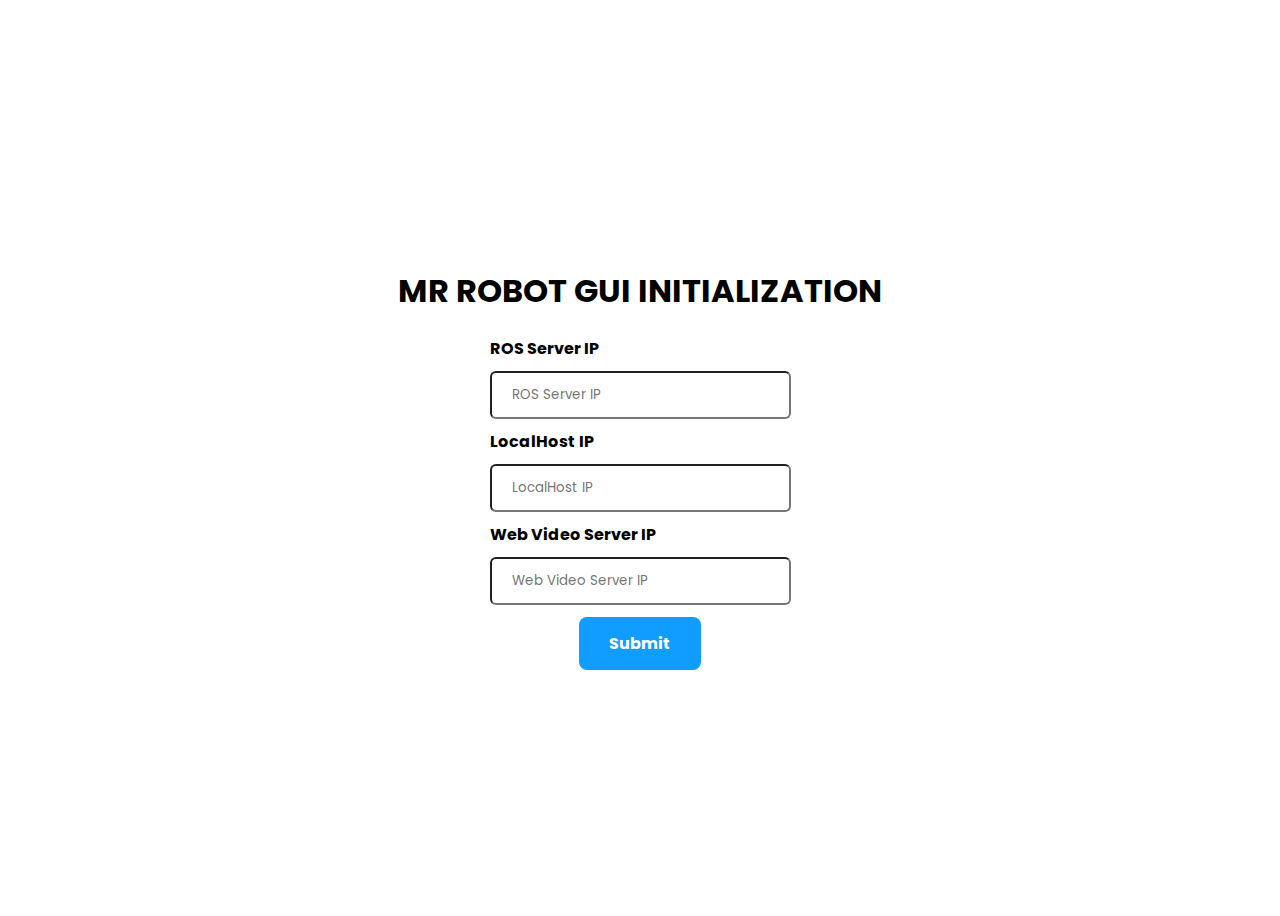
<file: NEWGUI/index.html>
<!DOCTYPE html>
<html lang="en">
  <head>
    <meta charset="UTF-8" />
    <meta name="viewport" content="width=device-width, initial-scale=1.0" />
    <title>Document</title>
    <link rel="stylesheet" href="form.css" />
    <script src="../src/components/input.js"></script>
  </head>
  <body>
    <div class="form">
      <h1>MR ROBOT GUI INITIALIZATION</h1>
      <div class="input">
        <div class="label">ROS Server IP</div>
        <input
          type="text"
          id="ros"
          placeholder="ROS Server IP"
          onchange="rosIP()"
          style="margin-bottom: 10px"
        />
        <div class="label">LocalHost IP</div>
        <input
          type="text"
          id="localhost"
          placeholder="LocalHost IP"
          onchange="localhostIP()"
          style="margin-bottom: 10px"
        />
        <div class="label">Web Video Server IP</div>
        <input
          type="text"
          id="videoserver"
          placeholder="Web Video Server IP"
          onchange="videoIP()"
        />
      </div>
      <button type="submit" id="submit" onclick="submit()">Submit</button>
    </div>
  </body>
</html>
</file>
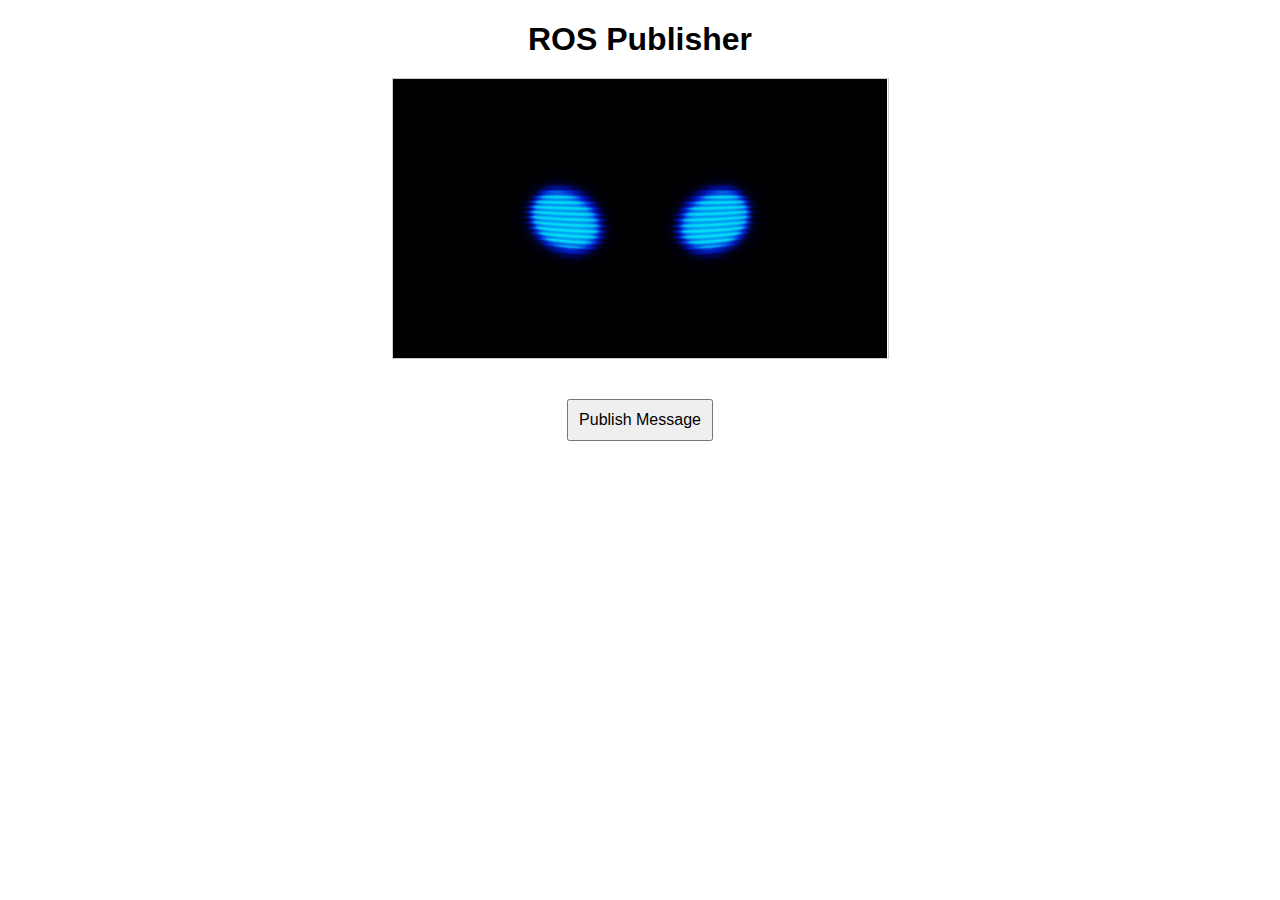
<file: src/components/let's see.html>
<!DOCTYPE html>
<html lang="en">
  <head>
    <meta charset="UTF-8" />
    <meta name="viewport" content="width=device-width, initial-scale=1.0" />
    <title>ROS Publisher</title>
    <style>
      body {
        font-family: Arial, sans-serif;
        text-align: center;
        margin: 20px;
      }

      h1 {
        margin-bottom: 20px;
      }

      #animation-container {
        width: 495px;
        height: 279px;
        border: 1px solid #ccc;
        overflow: hidden;
        margin: 20px auto;
      }

      #animation {
        max-width: 100%;
        max-height: 100%;
        display: block;
        margin: auto;
        animation-duration: 1s;
        animation-iteration-count: infinite;
      }

      #publishButton {
        margin: 20px;
        padding: 10px;
        font-size: 16px;
        cursor: pointer;
      }
    </style>

    <script src="../../roslib.js"></script>
  </head>

  <body>
    <h1>ROS Publisher</h1>

    <div id="animation-container">
      <img id="animation" src="" alt="Animation" />
    </div>

    <button id="publishButton">Publish Message</button>

    <script>
      var ros = new ROSLIB.Ros({
        url: "ws://localhost:9090",
      });

      var publisher = new ROSLIB.Topic({
        ros: ros,
        name: "/hello",
        messageType: "std_msgs/String",
      });

      var cmdVel = new ROSLIB.Topic({
        ros: ros,
        name: "/cmd_vel",
        messageType: "geometry_msgs/Twist",
      });

      var speed = 0.4;
      var speedIncrement = 4;
      var shiftKeyPressed = false;
      var isMoving = false;
      var boredTimer = null;

      var odomTopic = new ROSLIB.Topic({
        ros: ros,
        name: "/odom",
        messageType: "nav_msgs/Odometry",
      });

      var lastReceivedTime = 0;
      var lastPosition = null;

      odomTopic.subscribe(function (message) {
        var currentTime = new Date().getTime();
        if (currentTime - lastReceivedTime > 60000) {
          console.log("Received pose: ", message.pose.pose.position);

          if (isCollision(message.pose.pose.position)) {
            playGif("dead");
          }

          lastReceivedTime = currentTime;
          lastPosition = message.pose.pose.position;
        }
      });

      function isCollision(currentPosition) {
        let lastPose_x_NewLow = lastPosition.x - 0.0001 * lastPosition.x;
        let lastPose_x_NewHigh = lastPosition.x + 0.0001 * lastPosition.x;
        let x_static =
          currentPosition.x > lastPose_x_NewLow
            ? currentPosition.x < lastPose_x_NewHigh
            : false;

        let lastPose_y_NewLow = lastPosition.y - 0.0001 * lastPosition.y;
        let lastPose_y_NewHigh = lastPosition.y + 0.0001 * lastPosition.y;
        let y_static =
          currentPosition.y > lastPose_y_NewLow
            ? currentPosition.y < lastPose_y_NewHigh
            : false;

        let lastPoseZNewLow = lastPosition.z - 0.0001 * lastPosition.z;
        let lastPoseZNewHigh = lastPosition.z + 0.0001 * lastPosition.z;
        let z_static =
          currentPosition.z > lastPose_z_NewLow
            ? currentPosition.z < lastPose_z_NewHigh
            : false;

        if (x_static && y_static && z_static && isMoving) {
          angryTimer = setTimeout(function () {
            console.log("MR_Robot is angry");
            playGif("angry");
          }, 5000);
        }
      }

      playGif("default");

      document
        .getElementById("publishButton")
        .addEventListener("click", function () {
          var message = new ROSLIB.Message({
            data: "Hello, ROS!",
          });

          publisher.publish(message);
          console.log("Message published!");
        });

      document.onkeydown = function (event) {
        handleKeyPress(event);
      };

      document.onkeyup = function (event) {
        handleKeyRelease(event);
      };

      function handleKeyPress(event) {
        clearTimeout(boredTimer);
        boredTimer = null;

        switch (event.key.toLowerCase()) {
          case "w":
            console.log("You pressed the W key - Move forward");
            publishTwist(0.2, 0.3, 0.4);
            playGif("happy");
            break;
          case "a":
            console.log("You pressed the A key - Move left");
            publishTwist(0.2, 0.3, 0.4, -0.2, -0.3, -0.4);
            playGif("default");
            break;
          case "s":
            console.log("You pressed the S key - Move backward");
            publishTwist(-0.2, -0.3, -0.4, 0.0, 0.0, 0.0);
            playGif("angry");
            break;
          case "d":
            console.log("You pressed the D key - Move right");
            publishTwist(0.2, 0.3, 0.4, 0.2, 0.3, 0.4);
            playGif("default");
            break;
          case "x":
            console.log("You stopped the robot");
            publishTwist(0, 0, 0, 0, 0, 0);
            playGif("angry");
            break;
          case "shift":
            console.log(
              "Shift key pressed - Increase speed and play excited animation"
            );
            if (event.key.toLowerCase() === "shift") {
              console.log("Shift key pressed - Speed increased");
              shiftKeyPressed = true;
              playGif("excited");
            }
            break;
        }
      }

      function publishTwist(
        linearX,
        linearY,
        linearZ,
        angularX = 0,
        angularY = 0,
        angularZ = 0
      ) {
        var twist = new ROSLIB.Message({
          linear: {
            x: linearX * (shiftKeyPressed ? speed + speedIncrement : speed),
            y: linearY * (shiftKeyPressed ? speed + speedIncrement : speed),
            z: linearZ * (shiftKeyPressed ? speed + speedIncrement : speed),
          },
          angular: {
            x: angularX * (shiftKeyPressed ? speed + speedIncrement : speed),
            y: angularY * (shiftKeyPressed ? speed + speedIncrement : speed),
            z: angularZ * (shiftKeyPressed ? speed + speedIncrement : speed),
          },
        });

        cmdVel.publish(twist);

        isMoving =
          linearX !== 0 ||
          linearY !== 0 ||
          linearZ !== 0 ||
          angularX !== 0 ||
          angularY !== 0 ||
          angularZ !== 0;

        if (!isMoving) {
          boredTimer = setTimeout(function () {
            console.log("MR_Robot is bored");
            playGif("bored");
          }, 10000);
        }
      }

      function handleKeyRelease(event) {
        if (event.key.toLowerCase() === "shift") {
          console.log("Shift key released - Speed reset to default");
          shiftKeyPressed = false;
          playGif("excited");
        }
      }

      function playGif(mood = "happy") {
        var animation = document.getElementById("animation");

        switch (mood) {
          case "happy":
            animation.src = "../images/Anims/happy.gif";
            break;
          case "angry":
            animation.src = "../images/Anims/angry.gif";
            break;
          case "bored":
            animation.src = "../images/Anims/bored.gif";
            break;
          case "excited":
            animation.src = "../images/Anims/excited.gif";
            break;
          case "dead":
            animation.src = "../images/Anims/dead.gif";
            break;
          default:
            animation.src = "../images/Anims/default.gif";
        }
      }

      ros.on("connection", function () {
        console.log("Connected to ROS!");
      });

      ros.on("error", function (error) {
        console.error("Error connecting to ROS:", error);
      });

      ros.on("close", function () {
        console.log("Connection to ROS closed.");
      });
    </script>
  </body>
</html>
</file>
<file: NEWGUI/form.css>
@import url("https://fonts.googleapis.com/css2?family=Poppins:wght@400;500;600;700&family=Zen+Dots&display=swap");
* {
  font-family: "Poppins", sans-serif;
}
body {
  overflow: hidden;
}
.form {
  height: 100vh;
  width: 100%;
  display: flex;
  align-items: center;
  justify-content: center;
  flex-direction: column;
}
.input {
  display: flex;
  flex-direction: column;
}
.label {
  font-weight: bold;
  font-size: 1rem;
  margin-bottom: 10px;
  font-family: "Poppins", sans-serif;
}
input {
  padding: 12px 20px;
  border-radius: 6px;
}
input:focus-visible {
  outline: none !important;
}
#submit {
  padding: 14px 30px;
  background-color: rgb(17, 156, 255);
  font-size: 1rem;
  font-weight: 700;
  border: 0px solid;
  color: white;
  border-radius: 8px;
  margin-top: 12px;
  cursor: pointer;
}
</file>
